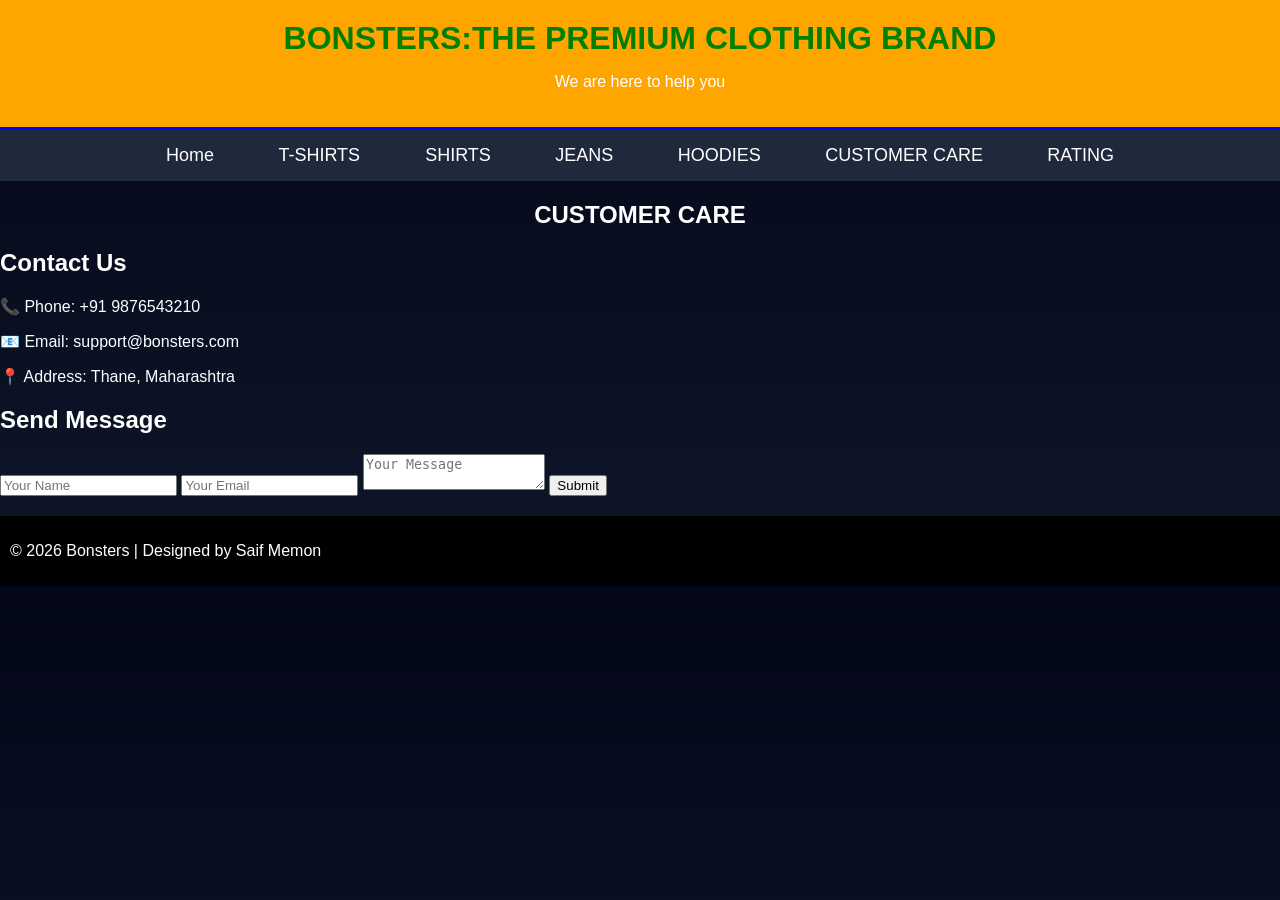
<file: CUSTOMER CARE.html>
<!DOCTYPE html>
<html>
<head>
    <title>Customer Care - Bonsters</title>
    <link rel="stylesheet" href="style.css">
<style>
body {
    font-family: Arial;
    margin: 0;
    background:linear-gradient(#020617,#0f172a);
    color:white;
}

header {
    background-color:orange;
    color: white;
    padding: 20px;
    text-align:center;
    border-bottom:3px solid blue;
}
header h1{
margin:0;
color:green;
}

nav{
background:#1e293b;
padding:15px;
text-align:center;
}

nav a{
color:white;
text-decoration:none;
font-size:18px;
margin:15px;
padding:8px 15px;
border-radius:5px;
}

nav a:hover{
background:#22c55e;
color:black;
}

.brands {
    display: flex;
    justify-content: center;
    flex-wrap: wrap;
    padding: 20px;
}

.card {
    background: white;
    margin: 15px;
    padding: 15px;
    width: 200px;
    border-radius: 10px;
    box-shadow: 0px 0px 10px;
}

.card img {
    width: 100%;
    border-radius: 10px;
}

.card:hover {
    transform: scale(1.05);
    transition: 0.3s;
}


footer {
    background: black;
    color: white;
    padding: 10px;
    margin-top: 20px;
}
</style>
</head>
<body>

<header>
    <h1>BONSTERS:THE PREMIUM CLOTHING BRAND</h1>
    <p>We are here to help you</p>
</header>
<nav>

<a href="index.html">Home</a>

<a href="T-SHIRTS.html">T-SHIRTS </a>

<a href="SHIRTS.html">SHIRTS</a>

<a href="JEANS.html">JEANS</a>

<a href="HOODIES.html">HOODIES</a>

<a href="CUSTOMER CARE.html">CUSTOMER CARE</a>

<a href="RATING.html">RATING</a>

</nav>
<section class="contact-container">
<h1 align="center">CUSTOMER CARE</h1>

    <div class="contact-info">
        <h2>Contact Us</h2>
        <p>📞 Phone: +91 9876543210</p>
        <p>📧 Email: support@bonsters.com</p>
        <p>📍 Address: Thane, Maharashtra</p>
    </div>

    <div class="contact-form">
        <h2>Send Message</h2>
        <form>
            <input type="text" placeholder="Your Name" required>
            <input type="email" placeholder="Your Email" required>
            <textarea placeholder="Your Message" required></textarea>
            <button type="submit">Submit</button>
        </form>
    </div>

</section>

<footer>
    <p>© 2026 Bonsters | Designed by Saif Memon</p>
</footer>

</body>
</html>
</file>
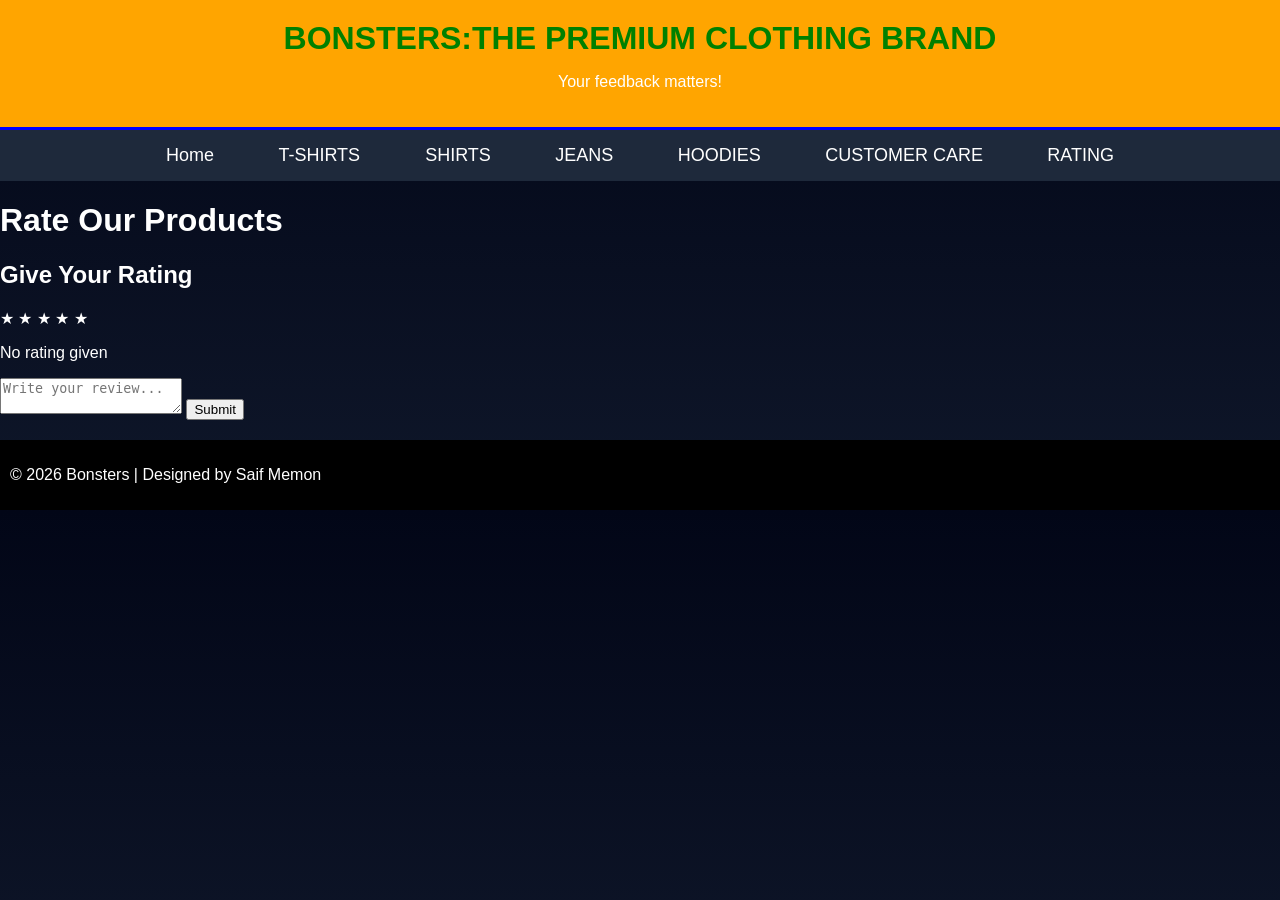
<file: RATING.html>
<!DOCTYPE html>
<html>
<head>
    <title>Rate Us - Bonsters</title>
    <link rel="stylesheet" href="style.css">
<style>
body {
    font-family: Arial;
    margin: 0;
    background:linear-gradient(#020617,#0f172a);
    color:white;
}

header {
    background-color:orange;
    color: white;
    padding: 20px;
    text-align:center;
    border-bottom:3px solid blue;
}
header h1{
margin:0;
color:green;
}

nav{
background:#1e293b;
padding:15px;
text-align:center;
}

nav a{
color:white;
text-decoration:none;
font-size:18px;
margin:15px;
padding:8px 15px;
border-radius:5px;
}

nav a:hover{
background:#22c55e;
color:black;
}

.brands {
    display: flex;
    justify-content: center;
    flex-wrap: wrap;
    padding: 20px;
}

.card {
    background: white;
    margin: 15px;
    padding: 15px;
    width: 200px;
    border-radius: 10px;
    box-shadow: 0px 0px 10px ;
}

.card img {
    width: 100%;
    border-radius: 10px;
}

.card:hover {
    transform: scale(1.05);
    transition: 0.3s;
}


footer {
    background: black;
    color: white;
    padding: 10px;
    margin-top: 20px;
}
</style>
</head>
<body>

<header>
    <h1>BONSTERS:THE PREMIUM CLOTHING BRAND</h1>
    <p>Your feedback matters!</p>
</header>
<nav>

<a href="index.html">Home</a>

<a href="T-SHIRTS.html">T-SHIRTS </a>

<a href="SHIRTS.html">SHIRTS</a>

<a href="JEANS.html">JEANS</a>

<a href="HOODIES.html">HOODIES</a>

<a href="CUSTOMER CARE.html">CUSTOMER CARE</a>

<a href="RATING.html">RATING</a>

</nav>

<h1>Rate Our Products</h1>
<section class="rating-container">

    <h2>Give Your Rating</h2>

    <div class="stars">
        <span onclick="rate(1)">★</span>
        <span onclick="rate(2)">★</span>
        <span onclick="rate(3)">★</span>
        <span onclick="rate(4)">★</span>
        <span onclick="rate(5)">★</span>
    </div>

    <p id="result">No rating given</p>

    <textarea placeholder="Write your review..."></textarea>
    <button onclick="submitReview()">Submit</button>

</section>

<footer>
    <p>© 2026 Bonsters | Designed by Saif Memon</p>
</footer>

<script>
function rate(num) {
    document.getElementById("result").innerText = "You rated " + num + " star(s)";
}

function submitReview() {
    alert("Thank you for your feedback!");
}
</script>

</body>
</html>
</file>
<file: style.css>
body {
    font-family: Arial;
    margin: 0;
    background:linear-gradient(#020617,#0f172a);
    color:white;
}

header {
    background-color:orange;
    color: white;
    padding: 20px;
    text-align:center;
    border-bottom:3px solid blue;
}
header h1{
margin:0;
color:green;
}

nav{
background:#1e293b;
padding:15px;
text-align:center;
}

nav a{
color:white;
text-decoration:none;
font-size:18px;
margin:15px;
padding:8px 15px;
border-radius:5px;
}

nav a:hover{
background:#22c55e;
color:black;
}

.brands {
    display: flex;
    justify-content: center;
    flex-wrap: wrap;
    padding: 20px;
}

.card {
    background: white;
    margin: 15px;
    padding: 15px;
    width: 200px;
    border-radius: 10px;
    box-shadow: 0px 0px 10px gray;
}

.card img {
    width: 100%;
    border-radius: 10px;
}

.card:hover {
    transform: scale(1.05);
    transition: 0.3s;
}


footer {
    background: black;
    color: white;
    padding: 10px;
    margin-top: 20px;
}
</file>
